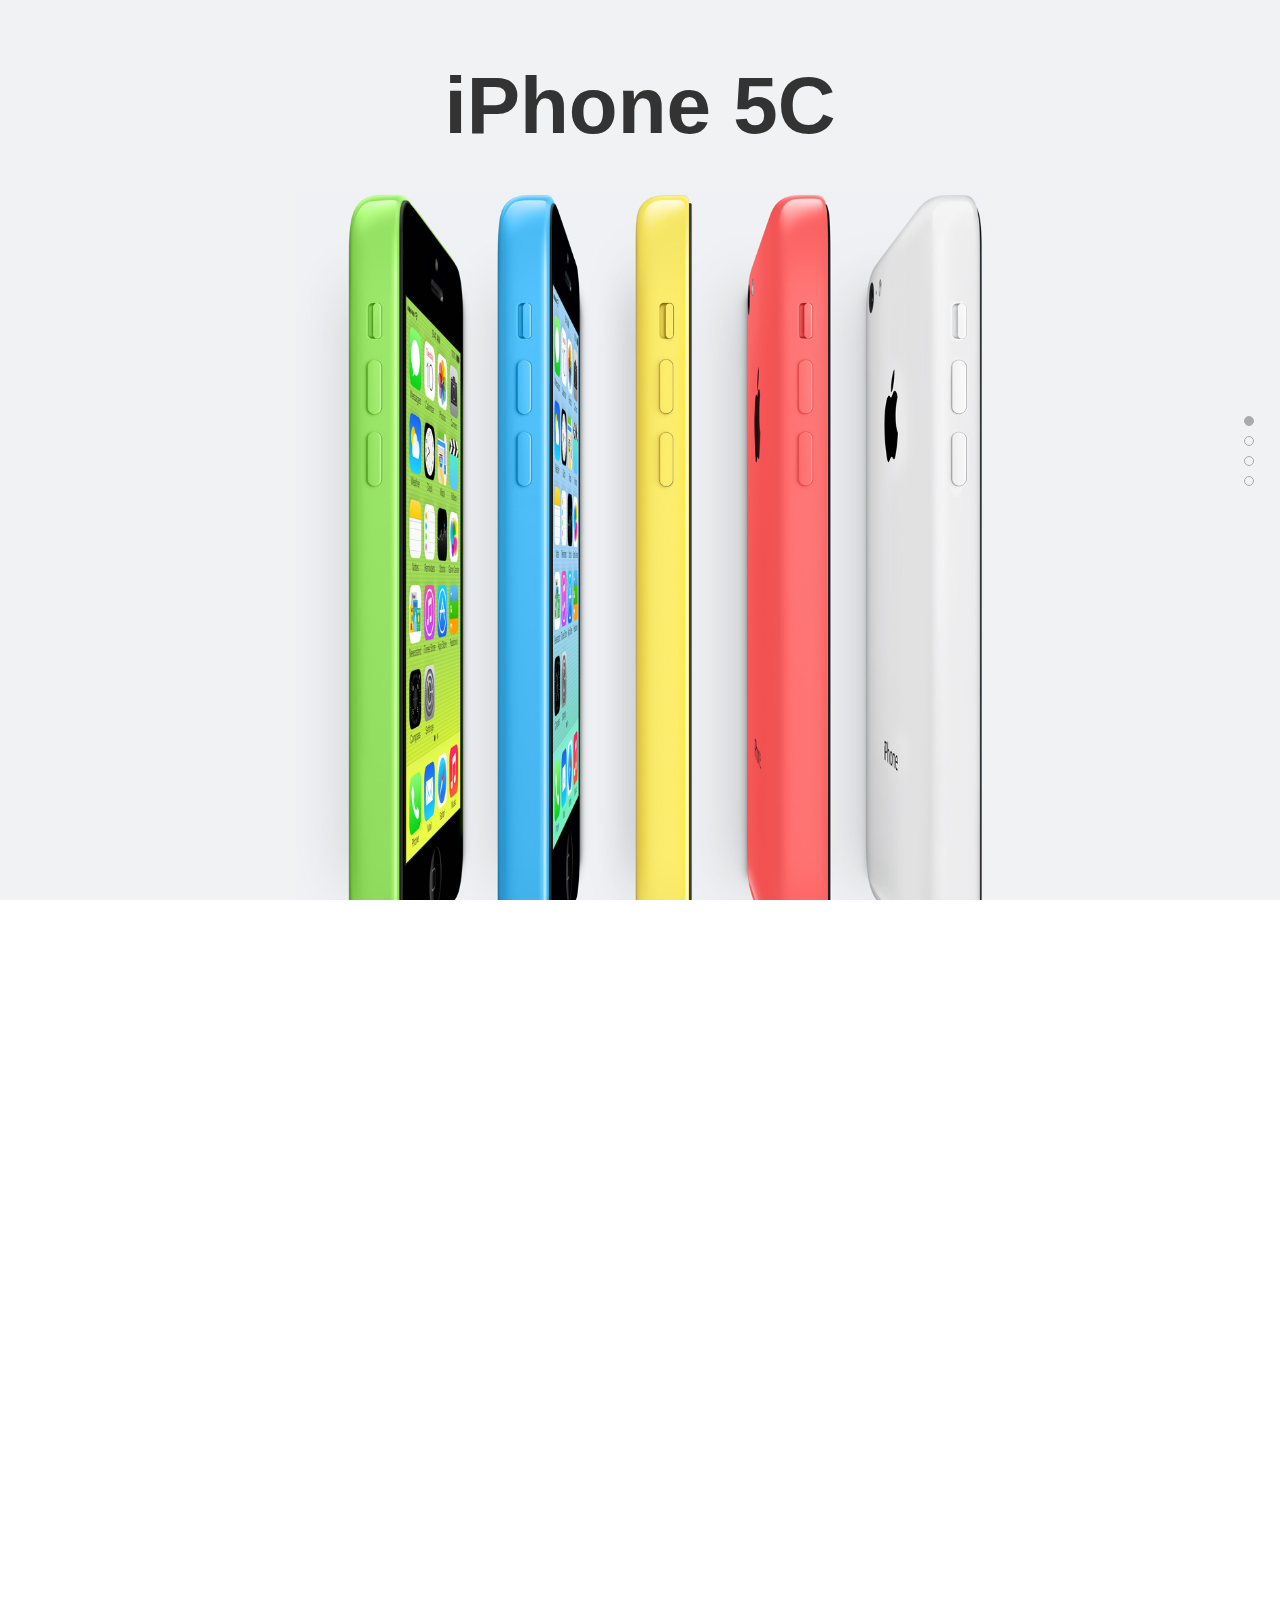
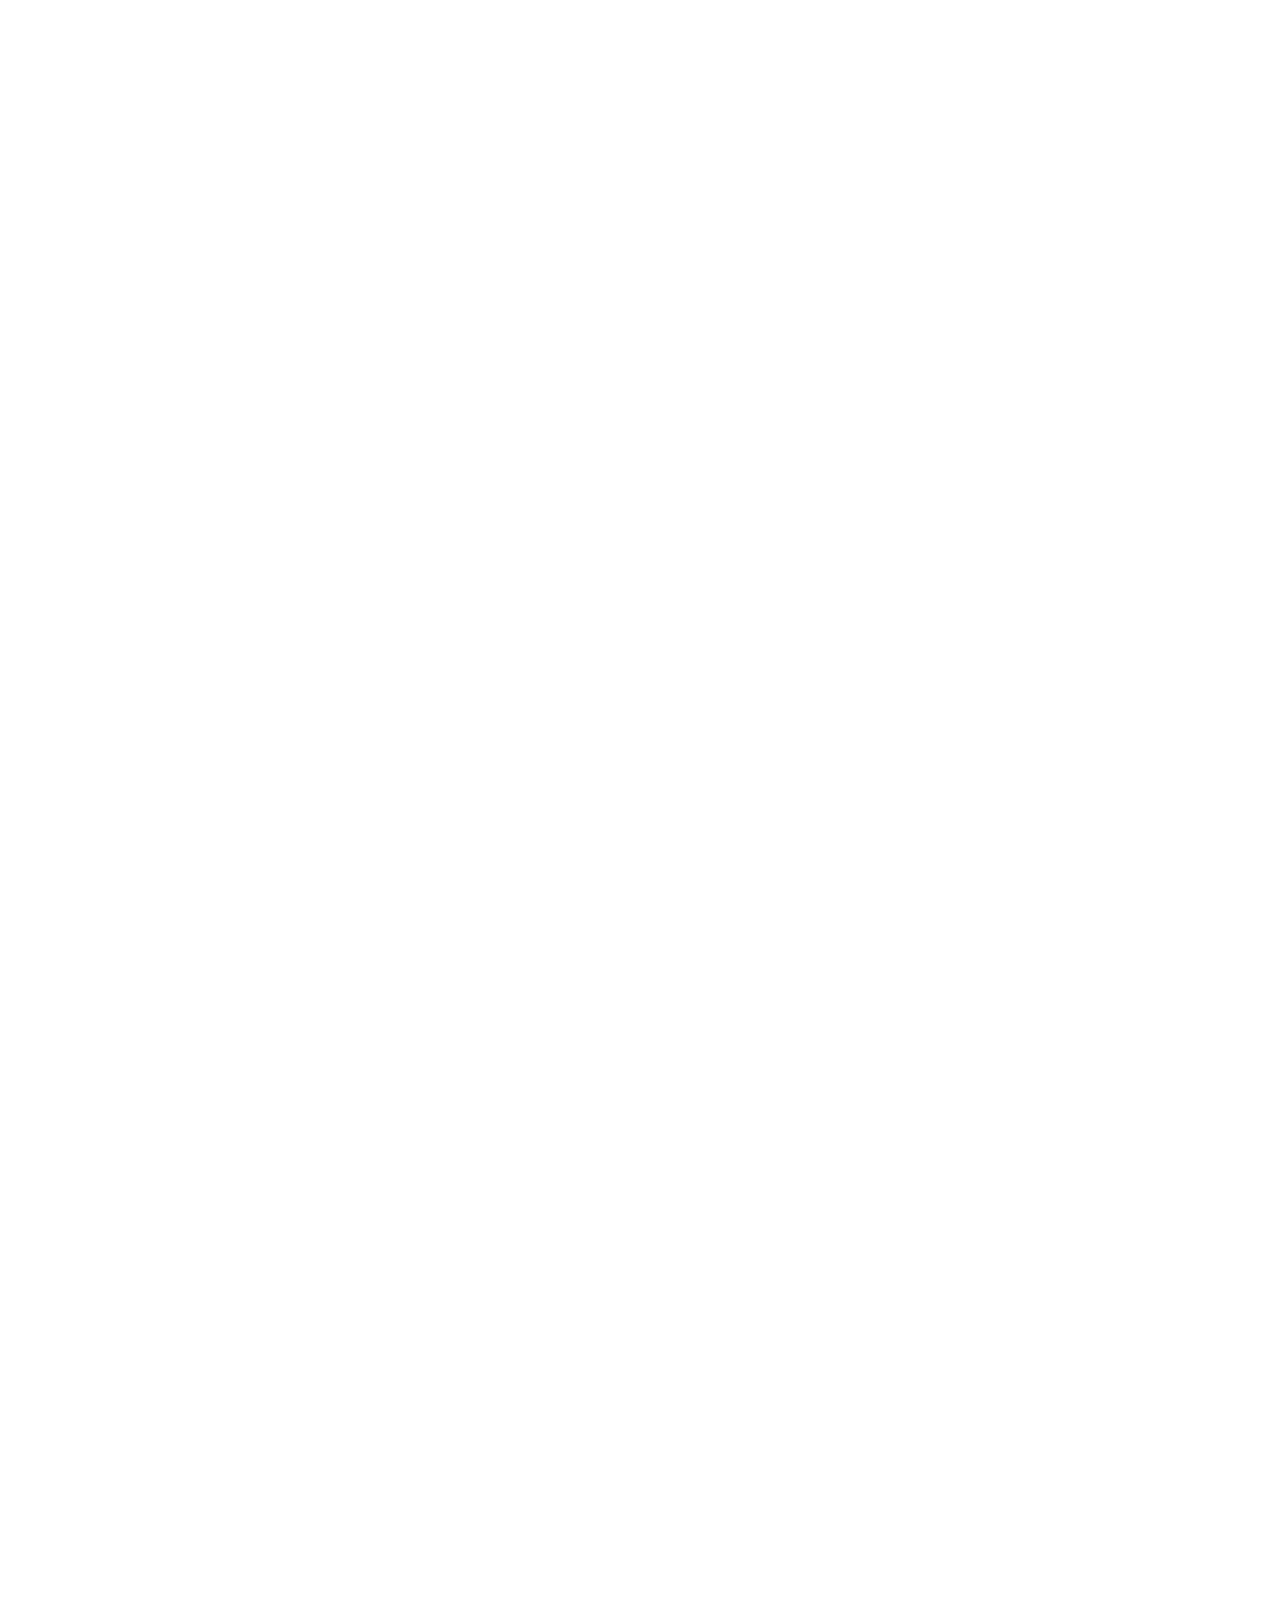
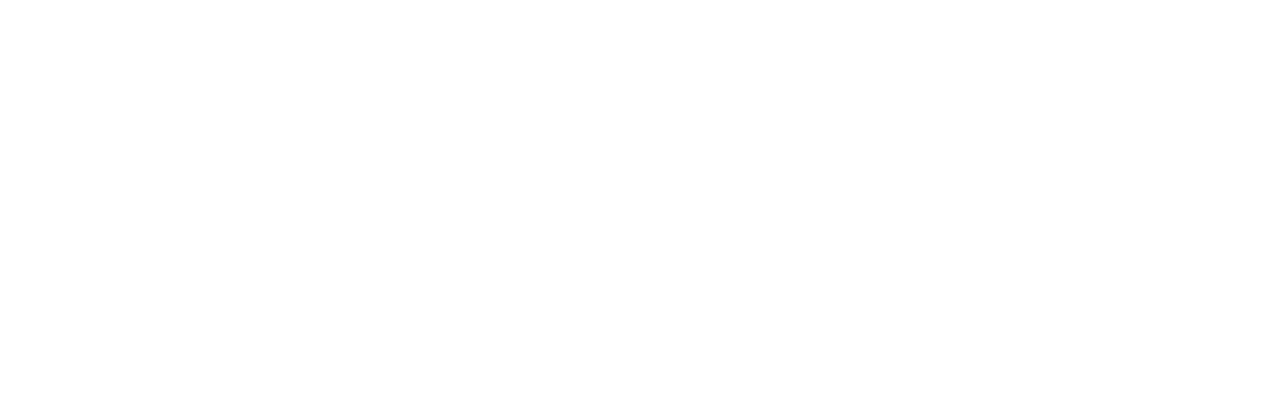
<file: iphone/index.html>
<!DOCTYPE html>
<html>
<head>
<meta charset="utf-8">
<title>TEST</title>
<link rel="stylesheet" href="css/jquery.fullPage.css">
<link rel="stylesheet" href="css/index.css">
<link rel="stylesheet" href="css/wickedcss.min.css">
<script src="js/jquery-1.8.3.min.js"></script>
<script src="js/jquery-ui-1.10.3.min.js"></script>
<script src="js/jquery.fullPage.min.js"></script>
<script src="js/index.js"></script>
</head>
<body>
<div id="staticImg">
<div class="imgsContainer">
<img src="images/iphone-green.png" alt="iphone" id="iphone-green" />
</div>
</div>
<div class="section " id="section0">
<h1 class="pulse">iPhone 5C</h1>
<img class="fadeIn" src="images/iphone1.jpg" alt="iphone" />
</div>
<div class="section" id="section1">
<div class="wrap">
<div class="imgsContainer">
<img src="images/iphone2.png" alt="iphone" id="iphone2" />
<img src="images/iphone3.png" alt="iphone" id="iphone3" />
<img src="images/iphone4.png" alt="iphone" id="iphone4" />
</div>
<div class="box">
<h2>iPhone 5c</h2>
<strong>iphone 5c</strong> 采用4英寸视网膜Retina屏幕（分辨率为1136x640），机身采用硬质涂层的聚碳酸酯材料，A6处理器，1GRAM,搭出厂默认搭载IOS7系统，1510mAh电池，略大于iPhone 5电池容量，配备800万像素iSight摄像头，720p HD FaceTime前置摄像头
</div>
</div>
</div>
<div class="section moveDown" id="section2">
<div class="wrap">
<div class="imgsContainer">
<img src="images/iphone-yellow.png" alt="iphone" id="iphone-yellow" />
<img src="images/iphone-red.png" alt="iphone" id="iphone-red" />
<img src="images/iphone-blue.png" alt="iphone" id="iphone-blue" />
</div>
<div class="box">
<h2>iPhone 5c</h2>
购买 <strong>iPhone 5c</strong> 拥有绿，黄，红， 白，蓝五色可选
</div>
</div>
</div>
<div class="section moveDown" id="section3">
<div class="wrap">
<div class="box">
<h2>外观设计</h2>
北京时间2013年9月11日凌晨，苹果正式举行发布会，iPhone 5c采用4英寸的触控屏，并使用塑料制材的外壳。与之前的传闻一样，苹果iPhone 5c具有多种颜色版本，有白、蓝、粉、黄、绿五种颜色，颇有些意外的是，该款产品并没有黑色。
</div>
</div>
<div class="imgsContainer">
<img src="images/iphone-two.png" alt="iphone" id="iphone-two" />
</div>
</div>
</body>
</html>
</file>
<file: iphone/css/index.css>
body{color:#333;font-family:"Lucida Grande","Lucida Sans Unicode",Helvetica,Arial,Verdana,sans-serif}

h1{font-size:5em;font-family:arial,helvetica;margin:0;padding:0}

h2{font-size:2em;margin:0 0 18px 0;font-family:arial,helvetica}

img{-webkit-transition:all 0.7s ease-out;-moz-transition:all 0.7s ease-out;-o-transition:all 0.7s ease-out;transition:all 0.7s ease-out}

.section{text-align:center;overflow:hidden}

.wrap{width:1180px;height:100%;margin-left:auto;margin-right:auto;position:relative}

.box{text-align:left;color:#808080;font-size:1.2em;line-height:1.6em}

#section0{padding:60px 0}

#section0 img{height:100%;margin:40px 0 0 0}

#section1 img{position:absolute;left:40px;top:100px}

#section1 .box{position:absolute;top:50%;left:50%;margin-top:-192px;margin-left:89px;width:395px;z-index:1}

#section1 .imgsContainer{display:block;position:absolute;z-index:1;top:42%;left:58%;margin-top:-325px;margin-left:-747px;width:800px;height:696px}

#section1 img{height:100%}

@media all and (min-width:620px) and (max-width:800px){#section1 .imgsContainer{margin-top:-278px;margin-left:-685px;width:647px;height:563px}

}@media all and (max-width:620px){#section1 .imgsContainer{margin-top:-208px;margin-left:-516px;width:534px;height:464px}

}#iphone2{z-index:10}

#iphone2.active{-webkit-transform:translate3d(-134px,0px,0px);-moz-transform:translate3d(-134px,0px,0px);-ms-transform:translate3d(-134px,0px,0px);transform:translate3d(-134px,0px,0px)}

#iphone3{z-index:12}

#iphone3.active{-webkit-transform:translate3d(213px,0px,0px);-moz-transform:translate3d(213px,0px,0px);-ms-transform:translate3d(213px,0px,0px);transform:translate3d(213px,0px,0px)}

#iphone4{z-index:11;left:140px}

#iphone4.active{-webkit-transform:translate3d(548px,0px,0px);-moz-transform:translate3d(548px,0px,0px);-ms-transform:translate3d(548px,0px,0px);transform:translate3d(548px,0px,0px)}

#section2 img{position:absolute}

#section2 .imgsContainer,#staticImg .imgsContainer,#section3 .imgsContainer{position:absolute;z-index:1;left:50%;display:block;margin-top:-288px;margin-left:-636px;width:0;height:0;-webkit-transition:all 1.2s ease-in-out;-moz-transition:all 1.2s ease-in-out;-o-transition:all 1.2s ease-in-out;transition:all 1.2s ease-in-out}

#section2.moveUp .imgsContainer{top:50%}

#section2.moveDown .imgsContainer,#staticImg .imgsContainer{top:90%}

#section2.active .imgsContainer{top:50%}

#section2 .box{top:22%;left:42%;position:absolute;width:582px}

#iphone-yellow{top:-35px;left:-222px}

#iphone-red{top:-194px;left:106px}

#iphone-blue{top:320px;left:448px}

#iphone-green{left:106px;position:absolute}

#staticImg{display:block;position:absolute;z-index:1;top:200%;left:0;width:100%;min-width:980px;height:100%;-webkit-transition:all 0.7s ease-out;-moz-transition:all 0.7s ease-out;-o-transition:all 0.7s ease-out;transition:all 0.7s ease-out}

#staticImg.moveDown{top:300%}

#staticImg.moveDown .imgsContainer{top:50%}

#staticImg.moveDown img{top:155px}

#staticImg.active .imgsContainer{top:50%}

#staticImg.active img{top:487px}

#section3 .imgsContainer{top:50%}

#section3 img{top:155px;left:455px;position:absolute}

#section3 .box{text-align:center;margin:10% 0 0 0}

#infoMenu.whiteLinks li:nth-child(1) a,#infoMenu.whiteLinks li:nth-child(2) a,#infoMenu.whiteLinks li:nth-child(3) a{color:#fff}

#infoMenu{font-family:arial,helvetica}

.fullPage-tooltip{color:#AAA}

#fullPage-nav span,.fullPage-slidesNav span{border-color:#AAA}

#fullPage-nav li .active span,.fullPage-slidesNav .active span{background:#AAA}
</file>
<file: iphone/css/wickedcss.min.css>
/*!
 * WickedCSS v1.0 (https://github.com/kristofferandreasen/wickedCSS)
 * Copyright 2015 Kristoffer Andreasen
 * MIT License
 */.barrelRoll,.fadeIn,.floater,.heartbeat,.pulse,.rollerLeft,.rollerRight,.rotateIn,.rotateInLeft,.rotateInRight,.rotation,.shake,.sideToSide,.slideDown,.slideLeft,.slideRight,.slideUp,.spinner,.wiggle,.zoomer,.zoomerOut{visibility:visible!important}.rotation{animation-name:rotation;-webkit-animation-name:rotation;animation-duration:4s;-webkit-animation-duration:4s;animation-timing-function:linear;-webkit-animation-timing-function:linear;animation-iteration-count:infinite}.rotation,.sideToSide{-webkit-animation-iteration-count:infinite}@-webkit-keyframes rotation{from{-webkit-transform:rotate(0) translateX(50%) rotate(0)}to{-webkit-transform:rotate(360deg) translateX(50%) rotate(-360deg)}}@keyframes rotation{from{transform:rotate(0) translateX(50%) rotate(0)}to{transform:rotate(360deg) translateX(50%) rotate(-360deg)}}.sideToSide{animation-name:sideToSide;-webkit-animation-name:sideToSide;animation-duration:3s;-webkit-animation-duration:3s;animation-timing-function:ease;-webkit-animation-timing-function:ease;animation-iteration-count:infinite}@-webkit-keyframes sideToSide{0%,100%{-webkit-transform:translate(100%,0)}50%{-webkit-transform:translate(-100%,0)}}@keyframes sideToSide{0%,100%{transform:translate(100%,0)}50%{transform:translate(-100%,0)}}.zoomer{animation-name:zoomer;-webkit-animation-name:zoomer;-webkit-animation-duration:1s;-webkit-animation-timing-function:cubic-bezier(.5,.2,.3,1);animation-iteration-count:1}.zoomer,.zoomerOut{-webkit-animation-iteration-count:1;animation-timing-function:cubic-bezier(.5,.2,.3,1);animation-duration:1s}@-webkit-keyframes zoomer{0%{-webkit-transform:scale(.3)}100%{-webkit-transform:scale(1)}}@keyframes zoomer{0%{transform:scale(.3)}100%{transform:scale(1)}}.zoomerOut{animation-name:zoomerOut;-webkit-animation-name:zoomerOut;-webkit-animation-duration:1s;-webkit-animation-timing-function:cubic-bezier(.5,.2,.3,1);animation-iteration-count:1;animation-fill-mode:forwards}.rollerRight,.zoomerOut{-webkit-animation-fill-mode:forwards}@-webkit-keyframes zoomerOut{0%{-webkit-transform:scale(1)}100%{-webkit-transform:scale(0)}}@keyframes zoomerOut{0%{transform:scale(1)}100%{transform:scale(0)}}.spinner{animation-name:spinner;-webkit-animation-name:spinner;-webkit-animation-duration:2s;-webkit-animation-timing-function:linear;-webkit-animation-iteration-count:infinite;animation-iteration-count:infinite}.pulse,.spinner{animation-timing-function:linear;animation-duration:2s}@-webkit-keyframes spinner{from{-webkit-transform:rotate(0)}to{-webkit-transform:rotate(360deg)}}@keyframes spinner{from{transform:rotate(0)}to{transform:rotate(360deg)}}.pulse{animation-name:pulse;-webkit-animation-name:pulse;-webkit-animation-duration:2s;-webkit-animation-timing-function:linear;animation-iteration-count:infinite;-webkit-animation-iteration-count:infinite}@keyframes pulse{0%,100%{transform:scale(.9);opacity:.9}50%{transform:scale(1);opacity:1}}@-webkit-keyframes pulse{0%,100%{-webkit-transform:scale(.95);opacity:.9}50%{-webkit-transform:scale(1);opacity:1}}.shake{animation-name:shake;-webkit-animation-name:shake;-webkit-animation-duration:.4s;-webkit-animation-timing-function:ease;-webkit-animation-iteration-count:1}.barrelRoll,.shake{animation-iteration-count:1;animation-timing-function:ease;animation-duration:.4s}@keyframes shake{0%,100%{transform:translateX(0)}16%,50%,83%{transform:translateX(-10px)}33%,66%{transform:translateX(10px)}}@-webkit-keyframes shake{0%,100%{-webkit-transform:translateX(0)}16%,50%,83%{-webkit-transform:translateX(-10px)}33%,66%{-webkit-transform:translateX(10px)}}.barrelRoll{animation-name:barrelRoll;-webkit-animation-name:barrelRoll;-webkit-animation-duration:.4s;-webkit-animation-timing-function:ease;-webkit-animation-iteration-count:1}@keyframes barrelRoll{from{transform:rotate(0)}to{transform:rotate(360deg)}}@-webkit-keyframes barrelRoll{from{-webkit-transform:rotate(0)}to{-webkit-transform:rotate(360deg)}}.floater{animation-name:floater;-webkit-animation-name:floater;animation-duration:1.5s;-webkit-animation-duration:1.5s;-webkit-animation-iteration-count:infinite}.floater,.wiggle{animation-iteration-count:infinite}@keyframes floater{0%,100%{transform:translateY(0)}50%{transform:translateY(8%)}}@-webkit-keyframes floater{0%,100%{-webkit-transform:translateY(0)}50%{-webkit-transform:translateY(8%)}}.wiggle{animation-name:wiggle;-webkit-animation-name:wiggle;animation-duration:2.5s;-webkit-animation-duration:2.5s;-webkit-animation-iteration-count:infinite}@keyframes wiggle{0%,100%{transform:rotate(-4deg)}50%{transform:rotate(4deg)}}@-webkit-keyframes wiggle{0%,100%{-webkit-transform:rotate(-4deg)}50%{-webkit-transform:rotate(4deg)}}.pound{animation-name:pound;-webkit-animation-name:pound;animation-duration:.5s;-webkit-animation-duration:.5s;-webkit-animation-timing-function:ease;-webkit-animation-iteration-count:infinite;visibility:visible!important}.heartbeat,.pound{animation-iteration-count:infinite;animation-timing-function:ease}@keyframes pound{to{transform:scale(1.2)}}@-webkit-keyframes pound{to{transform:scale(1.2)}}.heartbeat{animation-name:heartbeat;-webkit-animation-name:heartbeat;animation-duration:3s;-webkit-animation-duration:3s;-webkit-animation-timing-function:ease;-webkit-animation-iteration-count:infinite}@keyframes heartbeat{0%,100%{transform:scale(1)}10%{transform:scale(1.2)}20%{transform:scale(1.4)}}@-webkit-keyframes heartbeat{0%,100%{-webkit-transform:scale(1)}10%{-webkit-transform:scale(1.2)}20%{-webkit-transform:scale(1.4)}}.rollerRight{animation-name:rollerRight;-webkit-animation-name:rollerRight;animation-duration:2s;-webkit-animation-duration:2s;-webkit-animation-timing-function:ease;-webkit-animation-iteration-count:1;animation-fill-mode:forwards}.rollerLeft,.rollerRight{animation-iteration-count:1;animation-timing-function:ease}@keyframes rollerRight{0%{transform:translateX(-200px) rotate(0);opacity:0}100%{transform:translateX(0) rotate(2turn);opacity:1}}@-webkit-keyframes rollerRight{0%{-webkit-transform:translateX(-200px) rotate(0);opacity:0}100%{-webkit-transform:translateX(0) rotate(2turn);opacity:1}}.rollerLeft{animation-name:rollerLeft;-webkit-animation-name:rollerLeft;animation-duration:2s;-webkit-animation-duration:2s;-webkit-animation-timing-function:ease;-webkit-animation-iteration-count:1;animation-fill-mode:forwards}.fadeOut,.rollerLeft{-webkit-animation-fill-mode:forwards}@keyframes rollerLeft{0%{transform:translateX(200px) rotate(0);opacity:0}100%{transform:translateX(0) rotate(-2turn);opacity:1}}@-webkit-keyframes rollerLeft{0%{-webkit-transform:translateX(200px) rotate(0);opacity:0}100%{-webkit-transform:translateX(0) rotate(-2turn);opacity:1}}.slideDown{animation-name:slideDown;-webkit-animation-name:slideDown;-webkit-animation-duration:1s;-webkit-animation-timing-function:ease}.slideDown,.slideUp{animation-timing-function:ease;animation-duration:1s}@keyframes slideDown{0%{transform:translateY(-100%);opacity:0}100%{transform:translateY(0);opacity:1}}@-webkit-keyframes slideDown{0%{-webkit-transform:translateY(-100%);opacity:0}100%{-webkit-transform:translateY(0);opacity:1}}.slideUp{animation-name:slideUp;-webkit-animation-name:slideUp;-webkit-animation-duration:1s;-webkit-animation-timing-function:ease}@keyframes slideUp{0%{transform:translateY(100%);opacity:0}100%{transform:translateY(0);opacity:1}}@-webkit-keyframes slideUp{0%{-webkit-transform:translateY(100%);opacity:0}100%{-webkit-transform:translateY(0);opacity:1}}.slideLeft{animation-name:slideLeft;-webkit-animation-name:slideLeft;animation-duration:1s;-webkit-animation-duration:1s;-webkit-animation-timing-function:ease}.slideLeft,.slideRight{animation-timing-function:ease}@keyframes slideLeft{0%{transform:translateX(150%);opacity:0}100%{transform:translateX(0);opacity:1}}@-webkit-keyframes slideLeft{0%{-webkit-transform:translateX(150%);opacity:0}100%{-webkit-transform:translateX(0);opacity:1}}.slideRight{animation-name:slideRight;-webkit-animation-name:slideRight;animation-duration:1s;-webkit-animation-duration:1s;-webkit-animation-timing-function:ease}@keyframes slideRight{0%{transform:translateX(-150%);opacity:0}100%{transform:translateX(0);opacity:1}}@-webkit-keyframes slideRight{0%{-webkit-transform:translateX(-150%);opacity:0}100%{-webkit-transform:translateX(0);opacity:1}}.fadeIn{animation-name:fadeIn;-webkit-animation-name:fadeIn;-webkit-animation-duration:2s;-webkit-animation-timing-function:ease}.fadeIn,.fadeOut{animation-timing-function:ease;animation-duration:2s}@keyframes fadeIn{0%{opacity:0}100%{opacity:1}}@-webkit-keyframes fadeIn{0%{opacity:0}100%{opacity:1}}.fadeOut{animation-name:fadeOut;-webkit-animation-name:fadeOut;-webkit-animation-duration:2s;-webkit-animation-timing-function:ease;animation-fill-mode:forwards}@keyframes fadeOut{0%{opacity:1}100%{opacity:0}}@-webkit-keyframes fadeOut{0%{opacity:1}100%{opacity:0}}.rotateInRight{animation-name:rotateInRight;-webkit-animation-name:rotateInRight;animation-duration:3s;-webkit-animation-duration:3s;-webkit-animation-timing-function:ease-in-out;-webkit-animation-iteration-count:1;animation-iteration-count:1}.rotateInLeft,.rotateInRight{animation-timing-function:ease-in-out}@-webkit-keyframes rotateInRight{from{-webkit-transform:rotate(0) translateX(100%) rotate(0)}to{-webkit-transform:rotate(360deg) translateX(0) rotate(-360deg)}}@keyframes rotateInRight{from{transform:rotate(0) translateX(100%) rotate(0)}to{transform:rotate(360deg) translateX(0) rotate(-360deg)}}.rotateInLeft{animation-name:rotateInLeft;-webkit-animation-name:rotateInLeft;animation-duration:3s;-webkit-animation-duration:3s;-webkit-animation-timing-function:ease-in-out;animation-iteration-count:1}.rotateIn,.rotateInLeft{-webkit-animation-iteration-count:1}@-webkit-keyframes rotateInLeft{from{-webkit-transform:rotate(0) translateX(-100%) rotate(0)}to{-webkit-transform:rotate(360deg) translateX(0) rotate(-360deg)}}@keyframes rotateInLeft{from{transform:rotate(0) translateX(-100%) rotate(0)}to{transform:rotate(360deg) translateX(0) rotate(-360deg)}}.rotateIn{animation-name:rotateIn;-webkit-animation-name:rotateIn;animation-duration:3s;-webkit-animation-duration:3s;animation-timing-function:ease;-webkit-animation-timing-function:ease;animation-iteration-count:1;-webkit-transform-origin:center;transform-origin:center}@-webkit-keyframes rotateIn{0%{-webkit-transform:rotate3d(0,0,1,-720deg);transform:rotate3d(0,0,1,-720deg);opacity:0}100%{-webkit-transform-origin:center;transform-origin:center;-webkit-transform:none;transform:none;opacity:1}}@keyframes rotateIn{0%{-webkit-transform:rotate3d(0,0,1,-720deg);transform:rotate3d(0,0,1,-720deg);opacity:0}100%{-webkit-transform:none;transform:none;opacity:1}}.bounceIn{-webkit-animation-name:bounceIn;animation-name:bounceIn;-webkit-animation-duration:.8s;animation-duration:.8s;-webkit-animation-timing-function:cubic-bezier(.215,.61,.355,1);animation-timing-function:cubic-bezier(.215,.61,.355,1)}@-webkit-keyframes bounceIn{0%{opacity:0;-webkit-transform:scale3d(.3,.3,.3);transform:scale3d(.3,.3,.3)}20%{-webkit-transform:scale3d(1.1,1.1,1.1);transform:scale3d(1.1,1.1,1.1)}40%{-webkit-transform:scale3d(.9,.9,.9);transform:scale3d(.9,.9,.9)}60%{opacity:1;-webkit-transform:scale3d(1.03,1.03,1.03);transform:scale3d(1.03,1.03,1.03)}80%{-webkit-transform:scale3d(.97,.97,.97);transform:scale3d(.97,.97,.97)}100%{opacity:1;-webkit-transform:scale3d(1,1,1);transform:scale3d(1,1,1)}}@keyframes bounceIn{0%{opacity:0;-webkit-transform:scale3d(.3,.3,.3);transform:scale3d(.3,.3,.3)}20%{-webkit-transform:scale3d(1.1,1.1,1.1);transform:scale3d(1.1,1.1,1.1)}40%{-webkit-transform:scale3d(.9,.9,.9);transform:scale3d(.9,.9,.9)}60%{opacity:1;-webkit-transform:scale3d(1.03,1.03,1.03);transform:scale3d(1.03,1.03,1.03)}80%{-webkit-transform:scale3d(.97,.97,.97);transform:scale3d(.97,.97,.97)}100%{opacity:1;-webkit-transform:scale3d(1,1,1);transform:scale3d(1,1,1)}}
</file>
